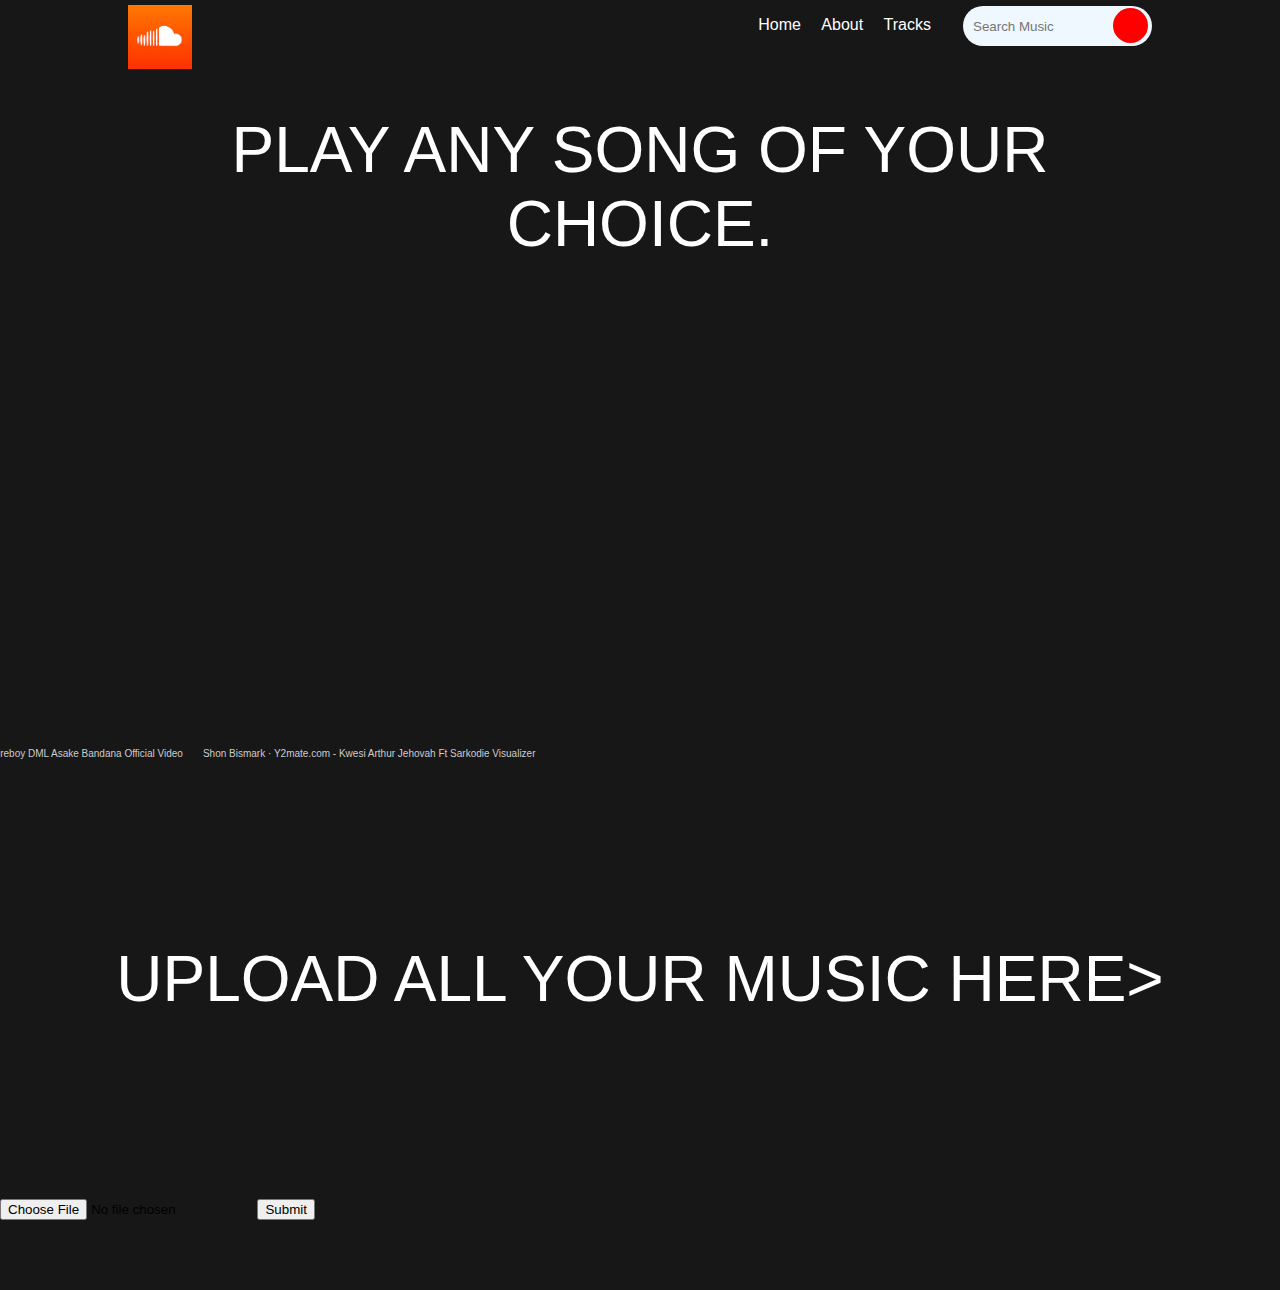
<file: upload page.html>
<!DOCTYPE html>
<html lang="en">
<head>
    <meta charset="UTF-8">
    <meta http-equiv="X-UA-Compatible" content="IE=edge">
    <meta name="viewport" content="width=device-width, initial-scale=1.0">
    <title>play songs</title>
    <link rel="stylesheet" href="style.css">
</head>
<body>
    <div class="nav">
        <div class="container">
            <div class="row">
                <div class="column1">
                    <img src="images/soundcloud-logo_578229-231.webp"/>
                </div>
                <div class="column2">
                    <nav>
                        <ul>
                            <a href="#"><li>Home</li></a>
                            <a href="#"><li>About</li></a>
                            <a href="#"><li>Tracks</li></a>
                        </ul>
                        <a href="#"><span><i class="fa fa-headphones" aria-hidden="true"></i></span></a>
                        <form class="form">
                          <input type="text" placeholder="Search Music" /> 
                          
                            <a href="" class="s-btn"><i class="fa fa-search sbtn" aria-hidden="true"></i></a>
                    </nav>
                </div>
                
            </div>
        </div>
        </div>
    </header>
    
    <section>
        <div class="hero 11">
            <div class="container">
                <div class="row 12">
                    <h1>PLAY ANY SONG OF YOUR CHOICE.

                    </h1>
    </section>
                   
    <section>
                        <div class="hero 15">
                            <div class="container-b">
                                <div class="row 16">
                                    <div class="album">
                                        <div class="tracks">
                                        
                                            <div class="track 2">
                                                <iframe width="100%" height="300" scrolling="no" frameborder="no" allow="autoplay" src="https://w.soundcloud.com/player/?url=https%3A//api.soundcloud.com/tracks/1327066066&color=%23ff5500&auto_play=false&hide_related=false&show_comments=true&show_user=true&show_reposts=false&show_teaser=true&visual=true"></iframe><div style="font-size: 10px; color: #cccccc;line-break: anywhere;word-break: normal;overflow: hidden;white-space: nowrap;text-overflow: ellipsis; font-family: Interstate,Lucida Grande,Lucida Sans Unicode,Lucida Sans,Garuda,Verdana,Tahoma,sans-serif;font-weight: 100;"><a href="https://soundcloud.com/shon-bismark" title="Shon Bismark" target="_blank" style="color: #cccccc; text-decoration: none;">Shon Bismark</a> · <a href="https://soundcloud.com/shon-bismark/y2mate-com-jigger-remix-ft" title="Y2mate.com - Jigger Remix FT Sarkodie" target="_blank" style="color: #cccccc; text-decoration: none;">Y2mate.com - Jigger Remix FT Sarkodie</a></div>

                                            </div>
                                           <div class="track 3">
                                            <iframe width="100%" height="300" scrolling="no" frameborder="no" allow="autoplay" src="https://w.soundcloud.com/player/?url=https%3A//api.soundcloud.com/tracks/1327066075&color=%23ff5500&auto_play=false&hide_related=false&show_comments=true&show_user=true&show_reposts=false&show_teaser=true&visual=true"></iframe><div style="font-size: 10px; color: #cccccc;line-break: anywhere;word-break: normal;overflow: hidden;white-space: nowrap;text-overflow: ellipsis; font-family: Interstate,Lucida Grande,Lucida Sans Unicode,Lucida Sans,Garuda,Verdana,Tahoma,sans-serif;font-weight: 100;"><a href="https://soundcloud.com/shon-bismark" title="Shon Bismark" target="_blank" style="color: #cccccc; text-decoration: none;">Shon Bismark</a> · <a href="https://soundcloud.com/shon-bismark/y2mate-com-fireboy-dml-asake" title="Y2mate.com - Fireboy DML  Asake  Bandana Official Video" target="_blank" style="color: #cccccc; text-decoration: none;">Y2mate.com - Fireboy DML  Asake  Bandana Official Video</a></div>
                                           </div>
                                           <div class="track 4">
                                            <iframe width="100%" height="300" scrolling="no" frameborder="no" allow="autoplay" src="https://w.soundcloud.com/player/?url=https%3A//api.soundcloud.com/tracks/1327066063&color=%23ff5500&auto_play=false&hide_related=false&show_comments=true&show_user=true&show_reposts=false&show_teaser=true&visual=true"></iframe><div style="font-size: 10px; color: #cccccc;line-break: anywhere;word-break: normal;overflow: hidden;white-space: nowrap;text-overflow: ellipsis; font-family: Interstate,Lucida Grande,Lucida Sans Unicode,Lucida Sans,Garuda,Verdana,Tahoma,sans-serif;font-weight: 100;"><a href="https://soundcloud.com/shon-bismark" title="Shon Bismark" target="_blank" style="color: #cccccc; text-decoration: none;">Shon Bismark</a> · <a href="https://soundcloud.com/shon-bismark/y2mate-com-kwesi-arthur" title="Y2mate.com - Kwesi Arthur  Jehovah Ft Sarkodie Visualizer" target="_blank" style="color: #cccccc; text-decoration: none;">Y2mate.com - Kwesi Arthur  Jehovah Ft Sarkodie Visualizer</a></div>
                                           </div>
                                          
                                            </div>

                                        </div>

                                    </div>

                                </div>

                            </div>

                        </div>
    </section>            
                </div>
                
                <section>
                <div class="hero 8">
                    <div class=" container2">
                        <div class="row9">
                            <h1>UPLOAD ALL YOUR MUSIC HERE></h1>

                        </div>
                    </div>


                </div>
            </section>

            <section>
                <div class="hero 9">
                    <div class="container3">
                        <div class="row10">
                            <form name="" method="POST" action="" enctype="multipart/form-data">
                                <input type="file" name="uploads" accept="audio/*">
                                <input type="submit">
                            </form>

                        </div>
                    </div>
                </div>
            </section>

            </div>

        </div>
    </section>
</body>
</html>
</file>
<file: style.css>
body {
  font-family: "Poppins", sans-serif;
  margin: 0;
  padding: 0;
}
/* header {
  position: fixed;
} */
.nav {
  background-color: rgb(24, 23, 23);
  position: fixed;
  height: 70px;
  width: 100%;
  overflow-x: hidden;
}
.row {
  display: flex;
  justify-content: space-between;
}
.column1 img {
  width: 4rem;
  padding-top: 5px;
}
.column1 img:hover {
  cursor: pointer;
  width: 3.8rem;
}
.container {
  padding-left: 10%;
  padding-right: 10%;
}
.column2 a {
  text-decoration: none;
  list-style: none;
  display: inline-block;
  color: white;
  font-weight: 500;
  margin-right: 1rem;
  cursor: pointer;
  font-size: 1rem;
}
.column2 a:hover {
  color: blue;
  /* font-weight: 550; */
  /* background-color: yellow; */
  /* padding: 3px 5px; */
  /* border-radius: 5px; */
}
.column2 nav {
  display: flex;
}
/* .column2 button i {
  size: 10rem;
} */
/* .column2 input {
  border-radius: 1rem;
  border: 0px solid;
} */
.form {
  background-color: aliceblue;
  border-radius: 50px;
  height: 40px;
  /* padding: 10px; */
  margin-top: 6px;
  display: flex;
}
.form input {
  background: transparent;
  border: none;
  width: 120px;
  outline: none;
  margin-right: 10px;
  padding: 0 10px;
}
/* .form button  i {
  align-items: center;
  justify-content: center;
  align-content: center;
  background: red;
  border-radius: 50%;
  float: right;
  padding: 3px 4px;
  height: 25px;
  width: 25px;
} */
.form .s-btn {
  background: red;
  height: 35px;
  width: 35px;
  margin: 2px 4px 0 0;
  /* float: right; */
  display: flex;
  float: right;
  justify-content: center;
  align-items: center;
  align-content: center;
  border-radius: 50%;
}
.hero {
  background-color: rgb(24, 23, 23);
  margin-top: 0 !important;
  padding: 70px 0;
  justify-content: center;
  align-content: center;
  align-items: center;
  overflow: hidden;
}
.row2 {
  display: flex;
  flex-direction: column;
}
.hero h1 {
  color: white;
  text-align: center;
  font-size: 4rem;
  font-weight: 500;
}
.hero p {
  color: white;
  text-align: center;
  padding: 0 100px;
  flex-wrap: wrap;
}
.btn {
  display: flex;
  justify-content: center;
}
.btn button {
  background: rgba(104, 104, 253, 0.918);
  padding: 15px 20px;
  color: white;
  font-size: 1.2rem;
  outline: none;
  cursor: pointer;
}
.p-btn {
  margin-right: 10px;
}
.btn button:hover {
  color: rgba(104, 104, 253, 0.918);
  background: white;
}
/* .btn button a {
  color: white;
  text-decoration: none;
}
.btn button a:hover {
 
} */
.column2 a span i {
  font-size: 25px;
  color: white;
  margin-top: 15px;
}

/*CARDS*/
.cards {
  display: flex;
  color: white;
  cursor: pointer;
  gap: 20px;
  width: 100%;
  overflow: hidden;
  /* margin: 0 150px; */
  justify-content: center;
  align-content: center;
  align-items: center;
}
/* .cards i {

} */
.card1 {
  background-image: url(./images/aditya-chinchure-ZhQCZjr9fHo-unsplash.jpg);
  height: 200px;
  width: 200px;
  background-repeat: no-repeat;
  background-position: center;
  background-size: cover;
}
.card2 {
  background-image: url(./images/danny-howe-bn-D2bCvpik-unsplash.jpg);
  height: 200px;
  width: 200px;
  background-repeat: no-repeat;
  background-position: center;
  background-size: cover;
}
.card3 {
  background-image: url(./images/israel-palacio-Y20JJ_ddy9M-unsplash.jpg);
  height: 200px;
  width: 200px;
  background-repeat: no-repeat;
  background-position: center;
  background-size: cover;
}
.card4 {
  background-image: url(./images/john-matychuk-gUK3lA3K7Yo-unsplash.jpg);
  height: 200px;
  width: 200px;
  background-repeat: no-repeat;
  background-position: center;
  background-size: cover;
}
.card5 {
  background-image: url(./images/umberto-FewHpO4VC9Y-unsplash.jpg);
  height: 200px;
  width: 200px;
  background-repeat: no-repeat;
  background-position: center;
  background-size: cover;
}
.cards i {
  padding: 5rem;
  font-size: 5rem;
  /* opacity: 90%; */
}
.hero2{
  background-color: black;
  padding: 70px 0;

}
.row3{
  color: white;
  display: flex;
  flex-direction: column;
  justify-content: center;
  align-content: center;
  align-items: center;
}
.headp h1{
  justify-content: center;
  align-content: center;
  align-items: center;
}
.cards-S2-cont1{
  display: flex;
  gap:30px ;
  justify-content: center;
  align-content: center;
  align-items: center;
}
.cards-S2-cont2{
  display: flex;
  gap: 30px;
  justify-content: center;
  align-content: center;
  align-items: center;


}
.card1-S2{
  background-image: url(./images/pexels-charlotte-may-5965896.jpg);
  height: 200px;
  width: 200px;
  background-repeat: no-repeat;
  background-position: center;
  background-size: cover;
}
.card2-S2{
  background-image: url(./images/pexels-sebastiaan-stam-1482476.jpg);
  height: 200px;
  width: 200px;
  background-repeat: no-repeat;
  background-position: center;
  background-size: cover;
}
.card3-S2{
  background-image: url(./images/pexels-ali-pazani-4407690.jpg);
  height: 200px;
  width: 200px;
  background-repeat: no-repeat;
  background-position: center;
  background-size: cover;
}
.card4-S2{
  background-image: url(./images/pexels-cottonbro-6686455.jpg);
  height: 200px;
  width: 200px;
  background-repeat: no-repeat;
  background-position: center;
  background-size: cover;
}
.card5-S2{
  background-image: url(./images/pexels-mwabonje-1694900.jpg);
  height: 200px;
  width: 200px;
  background-repeat: no-repeat;
  background-position: center;
  background-size: cover;
}
.card6-S2{
  background-image: url(./images/pexels-thibault-trillet-167491.jpg);
  height: 200px;
  width: 200px;
  background-repeat: no-repeat;
  background-position: center;
  background-size: cover;
}
.cards-S2 a{
  text-decoration: none;
  color: white;
}
.img-back{
  background-image: url(./images/pexels-marcelo-chagas-1876279.jpg);
  height: 800px;
  width: 500px;
  background-repeat: no-repeat;
  background-position: center;
  background-size: cover;
}
.contents-3s a{
  text-decoration: none;
  color: white;
  padding-left: 100px;

}
.hero3{
  background-color: black;
}
.row4{
  color: white;
  display: flex;
  flex-direction: column;
  justify-content: center;
  align-content: center;
  align-items: center;
}
.grids-S{
  display: flex;
  gap: 30px;
  justify-content: center;
  align-content: center;
  align-items: center;


}

.grids-S{
  text-decoration: none;
  color: white;
  
}
.red{
  background-image: url(./images/pexels-wallace-chuck-3587496.jpg);
  height: 200px;
  width: 200px;
  background-repeat: no-repeat;
  background-position: center;
  background-size: cover;

}
.blue{
  background-image: url(./images/pexels-charlotte-may-5965896.jpg);
  height: 200px;
  width: 200px;
  background-repeat: no-repeat;
  background-position: center;
  background-size: cover;

}
.yellow{
  background-image: url(./images/pexels-blue-bird-7243191.jpg);
  height: 200px;
  width: 200px;
  background-repeat: no-repeat;
  background-position: center;
  background-size: cover;

}

.green{
  background-image: url(./images/pexels-rachel-claire-6773804.jpg);
  height: 200px;
  width: 200px;
  background-repeat: no-repeat;
  background-position: center;
  background-size: cover;

  
}
.black{
  background-image: url(./images/pexels-faruk-tokluoğlu-7101498.jpg);
  height: 200px;
  width: 200px;
  background-repeat: no-repeat;
  background-position: center;
  background-size: cover;

  
 
}
.wine{
  background-image: url(./images/pexels-dziubi-steenbergen-1044488.jpg);
  height: 200px;
  width: 200px;
  background-repeat: no-repeat;
  background-position: center;
  background-size: cover;

  
 

}
.pink{
  background-image: url(./images/pexels-nataliya-vaitkevich-5070067.jpg);
  height: 200px;
  width: 200px;
  background-repeat: no-repeat;
  background-position: center;
  background-size: cover;



}
.redo{
  background-image: url(./images/pexels-alena-darmel-7862592.jpg);
  height: 200px;
  width: 200px;
  background-repeat: no-repeat;
  background-position: center;
  background-size: cover;

}
.red1{
  background-image: url(./images/pexels-mikhail-nilov-8093955.jpg);
  height: 200px;
  width: 200px;
  background-repeat: no-repeat;
  background-position: center;
  background-size: cover;
}
.hero6{
  background-color: black;
  color: white;
  padding: 60px 0;
  ;

}
.row7{
  text-decoration: none;
  color: white;
  background-image: url(./images/aditya-chinchure-ZhQCZjr9fHo-unsplash.jpg) ;
  background-repeat: no-repeat;
  background-position: center;
  background-size: cover;
  height: 500px;
  margin-left: 100px;
  padding-top: 50px;

  
}
.hero5{
  background-color: black;
  padding: 80px 0;
}
.row6{
  text-decoration: none;
  color: white;
  display: flex;
  gap: 30px;

}
.grids{
  display: flex;
  gap:30px ;
  justify-content: center;
  align-content: center;
  align-items: center;
}
.grid1{
  background-color: gray;
  padding: 10px;
}
.grid2{
  background-color: gray;
  padding: 10px;
}
.grid3{
  background-color: gray;
  padding: 10px;
}
.grids-content{
  font-size: 1cm;
  flex-wrap: wrap;
  
}
.grids-S{
  text-decoration: none;
  color: white;
}
.grids-S1{
  text-decoration: none;
  color: white;
}
.hero6 h1{
  margin: -100px;
  padding-top: 180px;
  font-size: 1cm;
 color: red;
}
.hero6 h2{
  font-size: 1cm;
  text-decoration: none;
  color: white;
}
.hero11 h1{
  font-size: 2cm;
  text-decoration: none;
  color: white;
}
.hero8 h1{
  font-size: 2cm;
  text-decoration: none;
  color: white;
}
.hero15{
  background-color: black;
  padding: 70px 0;
  justify-content: center;
  align-content: center;
  flex-wrap: wrap;
  height: 1cm;
}
.row16{
  display: flex;
  flex-direction: column;
}
.container-b{
  padding-left: 10px;
  padding-right: 10px;
}
.album{
  display: flex;
  cursor: pointer;
  gap: 20px;
  width: 100px;
  justify-content: center;
  align-content: center;
  align-self: center;
}
.tracks{
  display: flex;
  flex-direction: row;
  gap: 20px;
}
.track2{
  text-decoration: center;
  align-content: center;
  height: 200px;
  width: 300px;
}
.track3{
  text-decoration: center;
  align-content: center;
  height: 200px;
  width: 300px;
}
.track4{
  text-decoration: center;
  align-content: center;
  height: 200px;
  width: 300px;
}
p{
  color: none;
}
</file>
